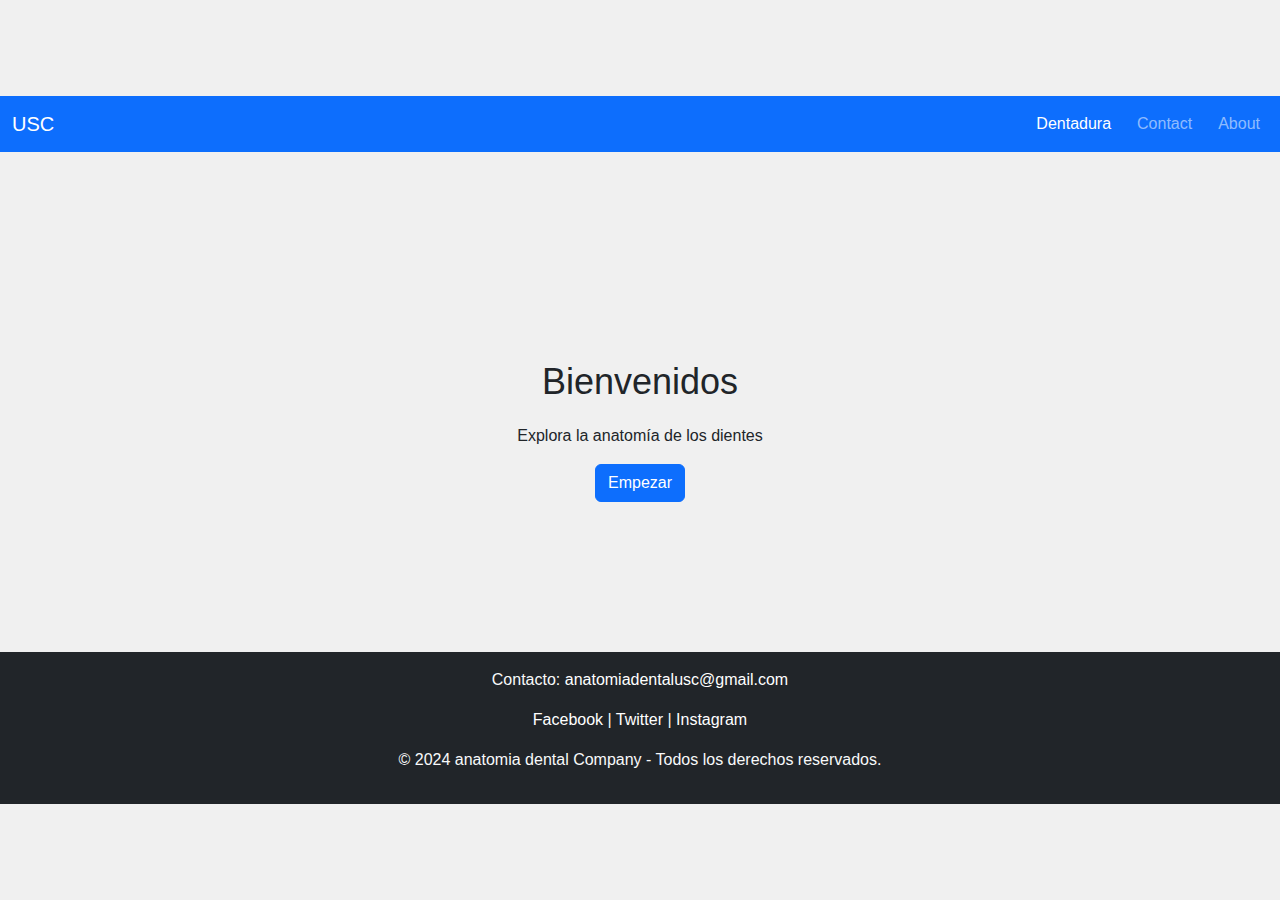
<file: index.html>
<!DOCTYPE html>
<html lang="es">

<head>
    <meta charset="UTF-8">
    <meta name="viewport" content="width=device-width, initial-scale=1.0">
    <title>Anatomía Dental</title>
    <link href="https://cdn.jsdelivr.net/npm/bootstrap@5.3.3/dist/css/bootstrap.min.css" rel="stylesheet"
        integrity="sha384-QWTKZyjpPEjISv5WaRU9OFeRpok6YctnYmDr5pNlyT2bRjXh0JMhjY6hW+ALEwIH" crossorigin="anonymous">
    <link rel="stylesheet" href="Css/style.css">
</head>

<body>
    <nav class="navbar navbar-expand-lg navbar-dark bg-primary">
        <div class="container-fluid">
            <a class="navbar-brand" href="index.html">USC</a>
            <button class="navbar-toggler" type="button" data-bs-toggle="collapse" data-bs-target="#navbarNav"
                aria-controls="navbarNav" aria-expanded="false" aria-label="Toggle navigation">
                <span class="navbar-toggler-icon"></span>
            </button>
            <div class="collapse navbar-collapse justify-content-end" id="navbarNav">
                <ul class="navbar-nav">
                    <li class="nav-item">
                        <a class="nav-link active" aria-current="page" href="views/dentadura.html">Dentadura</a>
                    </li>
                    <li class="nav-item">
                        <a class="nav-link" href="#">Contact</a>
                    </li>
                    <li class="nav-item">
                        <a class="nav-link" href="#">About</a>
                    </li>
                </ul>
            </div>
        </div>
    </nav>

    <main class="container mt-5">
        <h1>Bienvenidos</h1>
        <p>Explora la anatomía de los dientes</p>
        <a href= "views/dentadura.html" class="btn btn-primary">Empezar</a>
    </main>

    <footer class="bg-dark text-light text-center py-3">
        <div class="container">
            <p>Contacto: <a href="mailto:anatomiadentalusc@gmail.com">anatomiadentalusc@gmail.com</a></p>
            <p>
                <a href="https://facebook.com">Facebook</a> |
                <a href="https://twitter.com">Twitter</a> |
                <a href="https://instagram.com">Instagram</a>
            </p>
            <p>&copy; 2024 anatomia dental Company - Todos los derechos reservados.</p>
        </div>
    </footer>
    <script src="https://cdn.jsdelivr.net/npm/bootstrap@5.3.3/dist/js/bootstrap.bundle.min.js"
        integrity="sha384-YvpcrYf0tY3lHB60NNkmXc5s9fDVZLESaAA55NDzOxhy9GkcIdslK1eN7N6jIeHz"
        crossorigin="anonymous">
    </script>
</body>

</html>
</file>
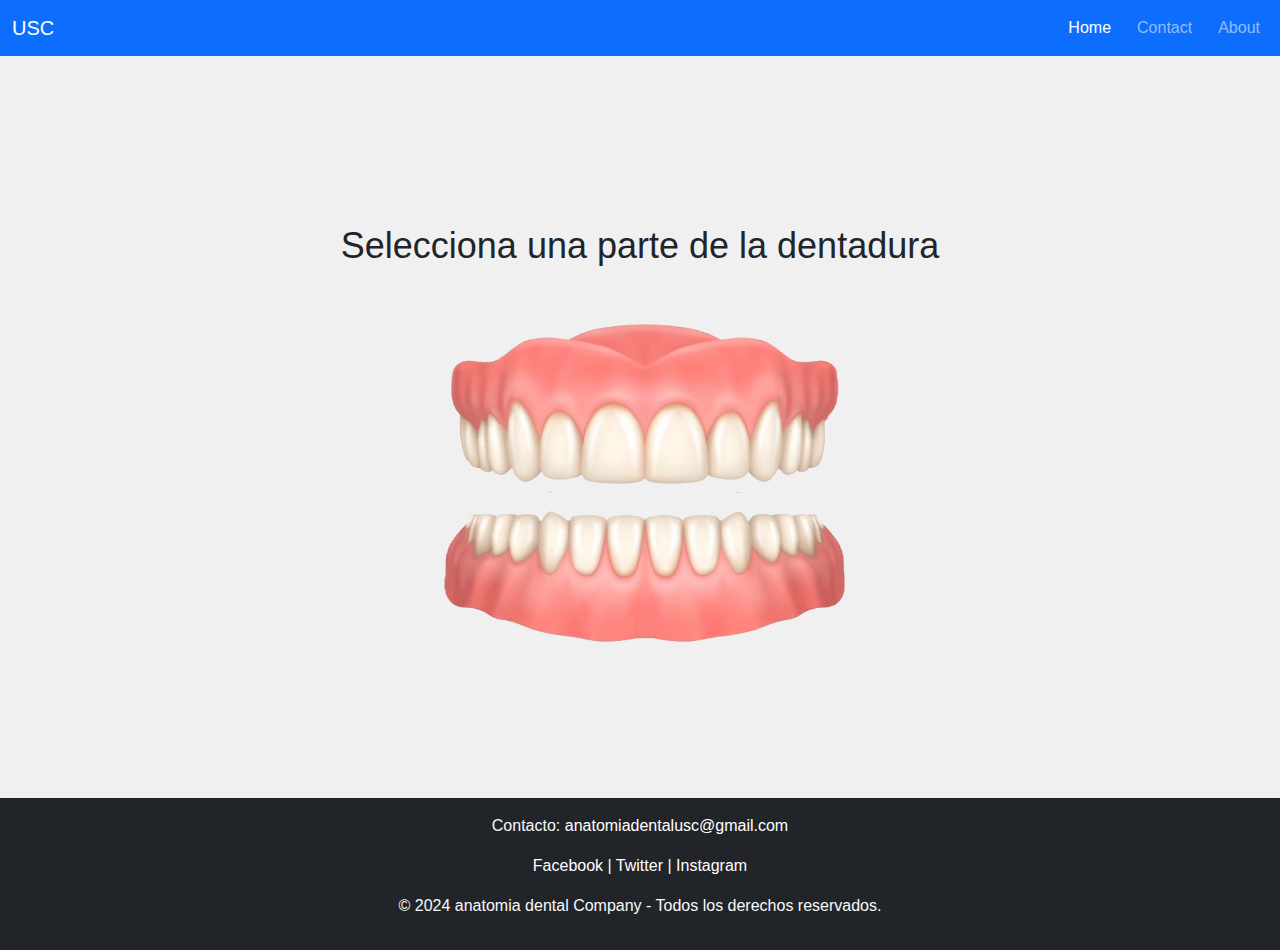
<file: dentadura.html>
<!DOCTYPE html>
<html lang="es">

<head>
    <meta charset="UTF-8">
    <meta name="viewport" content="width=device-width, initial-scale=1.0">
    <title>Anatomía Dental</title>
    <link href="https://cdn.jsdelivr.net/npm/bootstrap@5.3.3/dist/css/bootstrap.min.css" rel="stylesheet"
        integrity="sha384-QWTKZyjpPEjISv5WaRU9OFeRpok6YctnYmDr5pNlyT2bRjXh0JMhjY6hW+ALEwIH" crossorigin="anonymous">
    <link rel="stylesheet" href="Css/style.css">
</head>

<body>
    <nav class="navbar navbar-expand-lg navbar-dark bg-primary">
        <div class="container-fluid">
            <a class="navbar-brand" href="#">USC</a>
            <button class="navbar-toggler" type="button" data-bs-toggle="collapse" data-bs-target="#navbarNav"
                aria-controls="navbarNav" aria-expanded="false" aria-label="Toggle navigation">
                <span class="navbar-toggler-icon"></span>
            </button>
            <div class="collapse navbar-collapse justify-content-end" id="navbarNav">
                <ul class="navbar-nav">
                    <li class="nav-item">
                        <a class="nav-link active" aria-current="page" href="index.html">Home</a>
                    </li>
                    <li class="nav-item">
                        <a class="nav-link" href="#">Contact</a>
                    </li>
                    <li class="nav-item">
                        <a class="nav-link" href="#">About</a>
                    </li>
                </ul>
            </div>
        </div>
    </nav>
    <main class="container mt-2">
        <h1>Selecciona una parte de la dentadura</h1>
        <div class="selection">
            <a href="parteSupDentadura.html">
                <img src="Img/dientesA.png" id="parteSupDentadura" alt="Parte Superior Dentadura" />
            </a>
            <a href="parteInfDentadura.html">
                <img src="Img/dientesB.png" id="parteInfDentadura" alt="Parte Inferior Dentadura">
            </a>
        </div>
    </main>

    <footer class="bg-dark text-light text-center py-3">
        <div class="container">
            <p>Contacto: <a href="mailto:anatomiadentalusc@gmail.com">anatomiadentalusc@gmail.com</a></p>
            <p>
                <a href="https://facebook.com">Facebook</a> |
                <a href="https://twitter.com">Twitter</a> |
                <a href="https://instagram.com">Instagram</a>
            </p>
            <p>&copy; 2024 anatomia dental Company - Todos los derechos reservados.</p>
        </div>
    </footer>
    <script src="https://cdn.jsdelivr.net/npm/bootstrap@5.3.3/dist/js/bootstrap.bundle.min.js"
        integrity="sha384-YvpcrYf0tY3lHB60NNkmXc5s9fDVZLESaAA55NDzOxhy9GkcIdslK1eN7N6jIeHz" crossorigin="anonymous">
        </script>
    <script src="Js/area.js"></script>
</body>

</html>
</file>
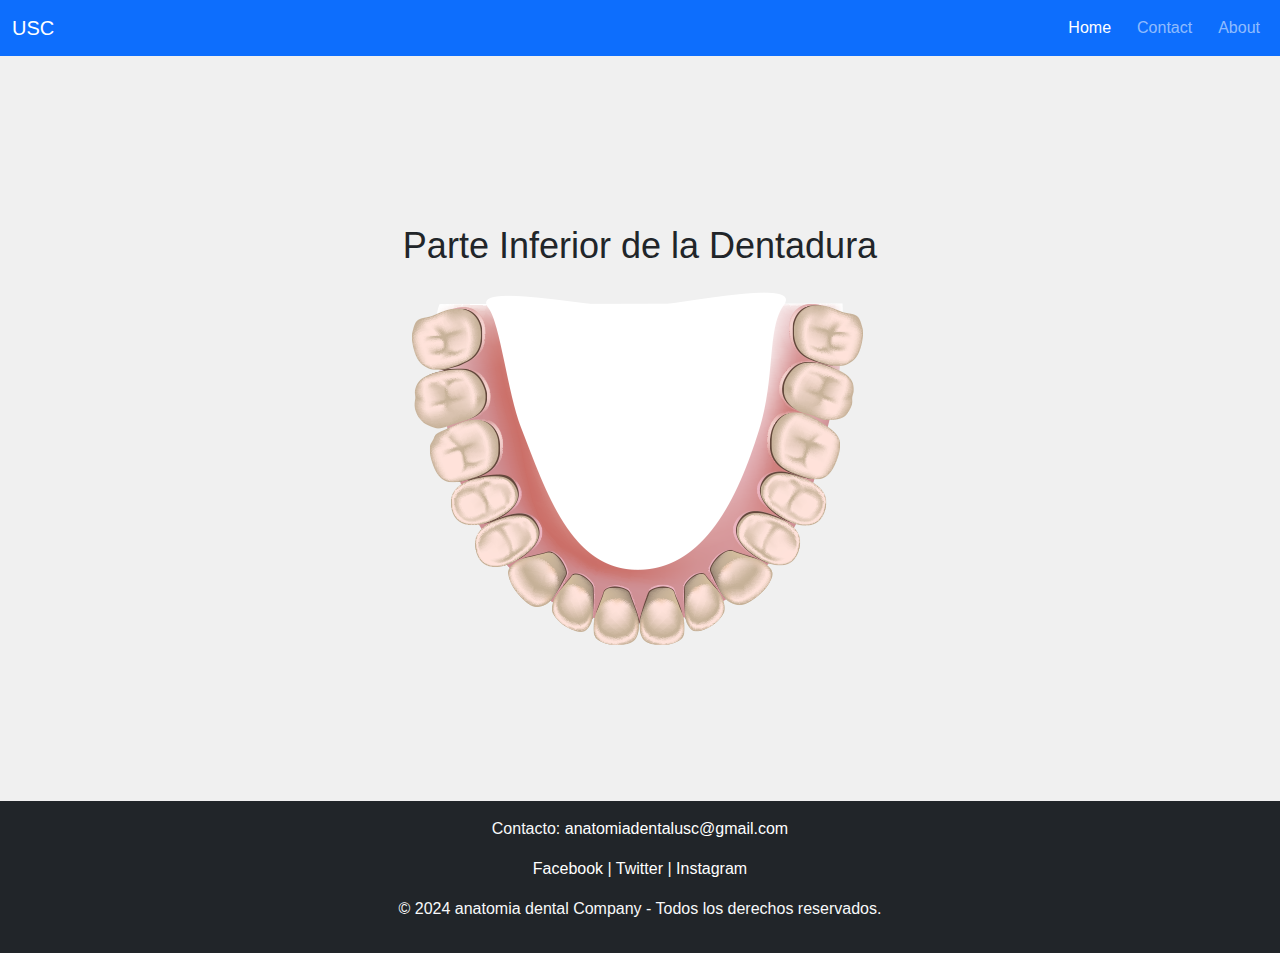
<file: parteInfDentadura.html>
<!DOCTYPE html>
<html lang="es">

<head>
    <meta charset="UTF-8">
    <meta name="viewport" content="width=device-width, initial-scale=1.0">
    <title>Anatomía Dental</title>
    <link href="https://cdn.jsdelivr.net/npm/bootstrap@5.3.3/dist/css/bootstrap.min.css" rel="stylesheet"
        integrity="sha384-QWTKZyjpPEjISv5WaRU9OFeRpok6YctnYmDr5pNlyT2bRjXh0JMhjY6hW+ALEwIH" crossorigin="anonymous">
    <link rel="stylesheet" href="Css/style.css">
</head>

<body>
    <nav class="navbar navbar-expand-lg navbar-dark bg-primary">
        <div class="container-fluid">
            <a class="navbar-brand" href="#">USC</a>
            <button class="navbar-toggler" type="button" data-bs-toggle="collapse" data-bs-target="#navbarNav"
                aria-controls="navbarNav" aria-expanded="false" aria-label="Toggle navigation">
                <span class="navbar-toggler-icon"></span>
            </button>
            <div class="collapse navbar-collapse justify-content-end" id="navbarNav">
                <ul class="navbar-nav">
                    <li class="nav-item">
                        <a class="nav-link active" aria-current="page" href="index.html">Home</a>
                    </li>
                    <li class="nav-item">
                        <a class="nav-link" href="#">Contact</a>
                    </li>
                    <li class="nav-item">
                        <a class="nav-link" href="#">About</a>
                    </li>
                </ul>
            </div>
        </div>
    </nav>
    <main class="container mt-2">
        <h1>Parte Inferior de la Dentadura</h1>
        <div class="dentaduraS"></div>
        <img src="Img/ParteInferiorDent.png" alt="" srcset="">
    </main>

    <footer class="bg-dark text-light text-center py-3">
        <div class="container">
            <p>Contacto: <a href="mailto:anatomiadentalusc@gmail.com">anatomiadentalusc@gmail.com</a></p>
            <p>
                <a href="https://facebook.com">Facebook</a> |
                <a href="https://twitter.com">Twitter</a> |
                <a href="https://instagram.com">Instagram</a>
            </p>
            <p>&copy; 2024 anatomia dental Company - Todos los derechos reservados.</p>
        </div>
    </footer>
    <script src="https://cdn.jsdelivr.net/npm/bootstrap@5.3.3/dist/js/bootstrap.bundle.min.js"
        integrity="sha384-YvpcrYf0tY3lHB60NNkmXc5s9fDVZLESaAA55NDzOxhy9GkcIdslK1eN7N6jIeHz" crossorigin="anonymous">
        </script>
    <script src="Js/area.js"></script>
</body>

</html>
</file>
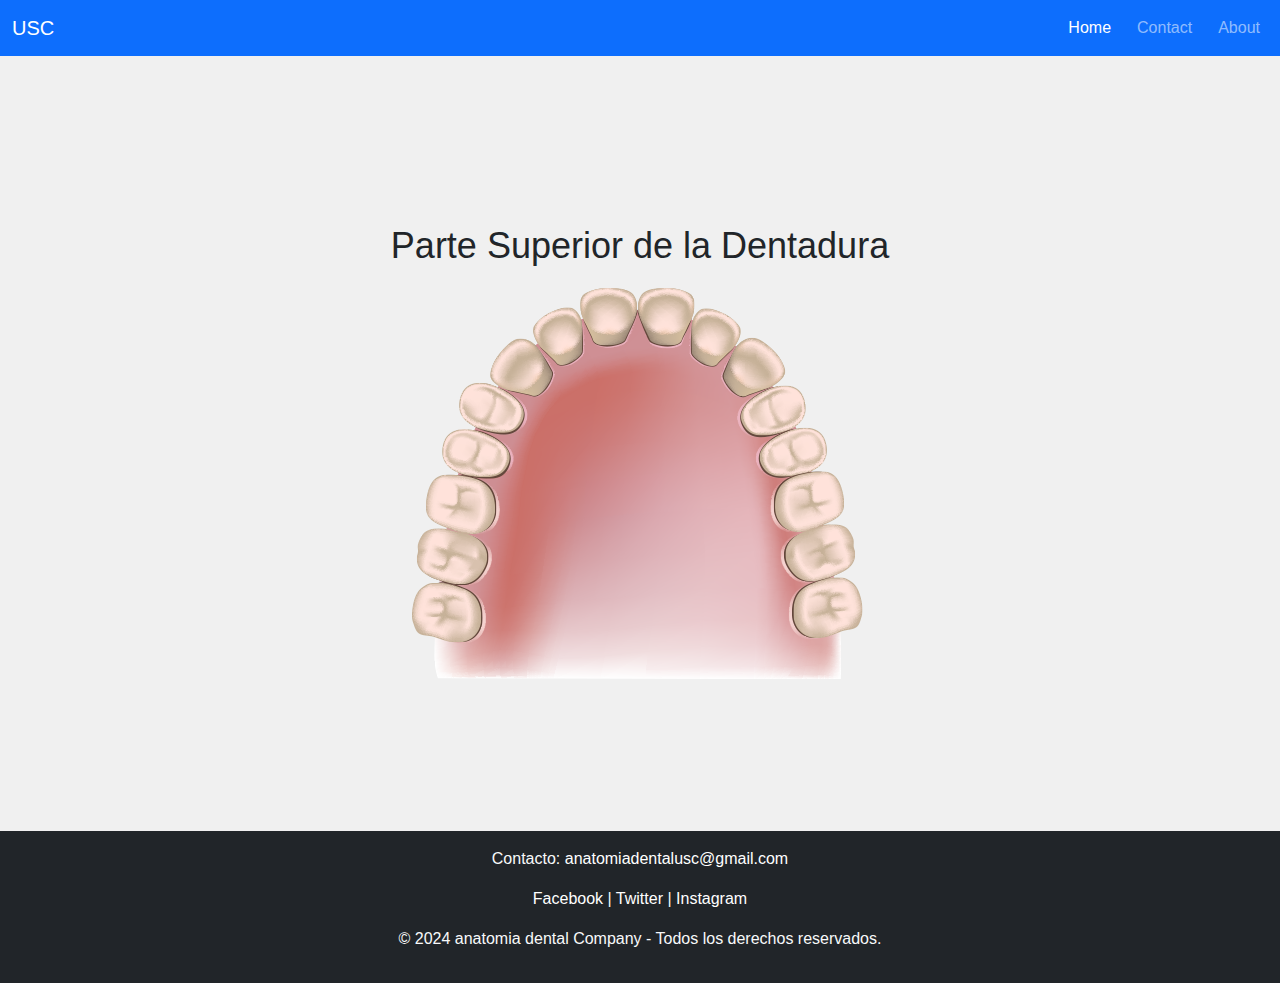
<file: parteSupDentadura.html>
<!DOCTYPE html>
<html lang="es">

<head>
    <meta charset="UTF-8">
    <meta name="viewport" content="width=device-width, initial-scale=1.0">
    <title>Anatomía Dental</title>
    <link href="https://cdn.jsdelivr.net/npm/bootstrap@5.3.3/dist/css/bootstrap.min.css" rel="stylesheet"
        integrity="sha384-QWTKZyjpPEjISv5WaRU9OFeRpok6YctnYmDr5pNlyT2bRjXh0JMhjY6hW+ALEwIH" crossorigin="anonymous">
    <link rel="stylesheet" href="Css/style.css">
</head>

<body>
    <nav class="navbar navbar-expand-lg navbar-dark bg-primary">
        <div class="container-fluid">
            <a class="navbar-brand" href="#">USC</a>
            <button class="navbar-toggler" type="button" data-bs-toggle="collapse" data-bs-target="#navbarNav"
                aria-controls="navbarNav" aria-expanded="false" aria-label="Toggle navigation">
                <span class="navbar-toggler-icon"></span>
            </button>
            <div class="collapse navbar-collapse justify-content-end" id="navbarNav">
                <ul class="navbar-nav">
                    <li class="nav-item">
                        <a class="nav-link active" aria-current="page" href="index.html">Home</a>
                    </li>
                    <li class="nav-item">
                        <a class="nav-link" href="#">Contact</a>
                    </li>
                    <li class="nav-item">
                        <a class="nav-link" href="#">About</a>
                    </li>
                </ul>
            </div>
        </div>
    </nav>
    <main class="container mt-2">
        <h1>Parte Superior de la Dentadura</h1>
        <div class="dentaduraS"></div>
        <!-- Imagen con mapa interactivo -->
        <img src="Img/ParteSuperiorDent.png" alt="Dentadura" usemap="#dentadura-map" class="img-fluid">
        <!-- Definir el mapa de imagen -->
        <map id="dentadura-map" >
            <area shape="rect" coords="11,305,56,350" href="#">
            <area shape="rect" coords="15,247,62,292" href="#">
            <area shape="rect" coords="30,193,73,243" href="#">
            <area shape="rect" coords="42,147,88,183" href="#">
            <area shape="rect" coords="63,102,99,140" href="#">
            <area shape="rect" coords="109,56,122,99" href="#">
            <area shape="rect" coords="127,36,167,65" href="#">
            <area shape="rect" coords="176,11,210,46" href="#">


        </map>
    </main>
    

    <footer class="bg-dark text-light text-center py-3">
        <div class="container">
            <p>Contacto: <a href="mailto:anatomiadentalusc@gmail.com">anatomiadentalusc@gmail.com</a></p>
            <p>
                <a href="https://facebook.com">Facebook</a> |
                <a href="https://twitter.com">Twitter</a> |
                <a href="https://instagram.com">Instagram</a>
            </p>
            <p>&copy; 2024 anatomia dental Company - Todos los derechos reservados.</p>
        </div>
    </footer>
    <script src="https://cdn.jsdelivr.net/npm/bootstrap@5.3.3/dist/js/bootstrap.bundle.min.js"
        integrity="sha384-YvpcrYf0tY3lHB60NNkmXc5s9fDVZLESaAA55NDzOxhy9GkcIdslK1eN7N6jIeHz" crossorigin="anonymous">
        </script>
    <script src="Js/area.js"></script>
</body>

</html>
</file>
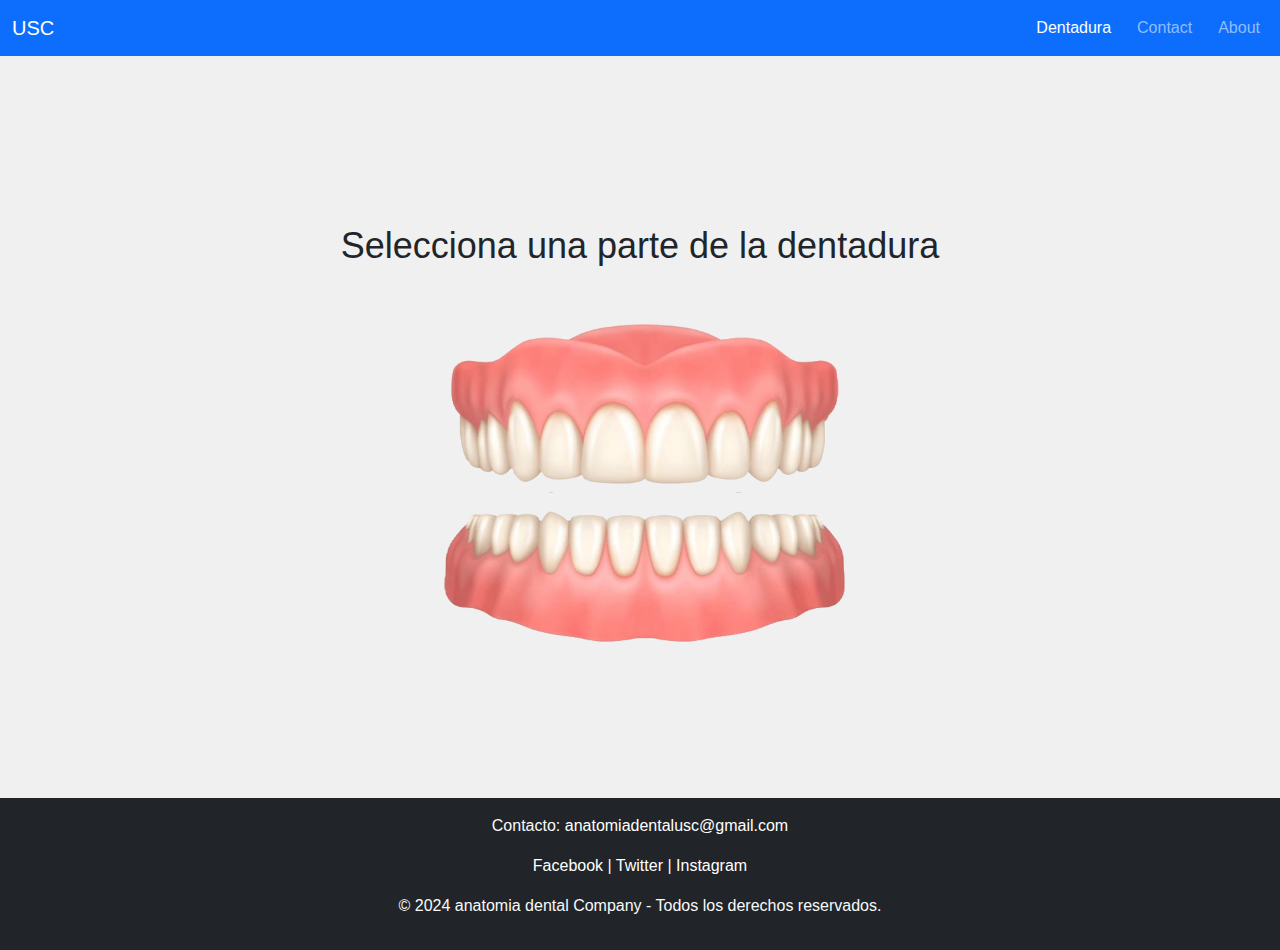
<file: views/dentadura.html>
<!DOCTYPE html>
<html lang="es">

<head>
    <meta charset="UTF-8">
    <meta name="viewport" content="width=device-width, initial-scale=1.0">
    <title>Anatomía Dental</title>
    <link href="https://cdn.jsdelivr.net/npm/bootstrap@5.3.3/dist/css/bootstrap.min.css" rel="stylesheet"
        integrity="sha384-QWTKZyjpPEjISv5WaRU9OFeRpok6YctnYmDr5pNlyT2bRjXh0JMhjY6hW+ALEwIH" crossorigin="anonymous">
    <link rel="stylesheet" href="../Css/style.css">
</head>

<body>
    <nav class="navbar navbar-expand-lg navbar-dark bg-primary">
        <div class="container-fluid">
            <a class="navbar-brand" href="../index.html">USC</a>
            <button class="navbar-toggler" type="button" data-bs-toggle="collapse" data-bs-target="#navbarNav"
                aria-controls="navbarNav" aria-expanded="false" aria-label="Toggle navigation">
                <span class="navbar-toggler-icon"></span>
            </button>
            <div class="collapse navbar-collapse justify-content-end" id="navbarNav">
                <ul class="navbar-nav">
                    <li class="nav-item">
                        <a class="nav-link active" aria-current="page" href="dentadura.html">Dentadura</a>
                    </li>
                    <li class="nav-item">
                        <a class="nav-link" href="#">Contact</a>
                    </li>
                    <li class="nav-item">
                        <a class="nav-link" href="#">About</a>
                    </li>
                </ul>
            </div>
        </div>
    </nav>
    <main class="container mt-2">
        <h1>Selecciona una parte de la dentadura</h1>
        <div class="selection">
            <a href="parteSupDentadura.html">
                <img src="../Img/dientesA.png" id="parteSupDentadura" alt="Parte Superior Dentadura" />
            </a>
            <a href="parteInfDentadura.html">
                <img src="../Img/dientesB.png" id="parteInfDentadura" alt="Parte Inferior Dentadura">
            </a>
        </div>
    </main>

    <footer class="bg-dark text-light text-center py-3">
        <div class="container">
            <p>Contacto: <a href="mailto:anatomiadentalusc@gmail.com">anatomiadentalusc@gmail.com</a></p>
            <p>
                <a href="https://facebook.com">Facebook</a> |
                <a href="https://twitter.com">Twitter</a> |
                <a href="https://instagram.com">Instagram</a>
            </p>
            <p>&copy; 2024 anatomia dental Company - Todos los derechos reservados.</p>
        </div>
    </footer>
    <script src="https://cdn.jsdelivr.net/npm/bootstrap@5.3.3/dist/js/bootstrap.bundle.min.js"
        integrity="sha384-YvpcrYf0tY3lHB60NNkmXc5s9fDVZLESaAA55NDzOxhy9GkcIdslK1eN7N6jIeHz" crossorigin="anonymous">
        </script>
    <script src="../Js/area.js"></script>
</body>

</html>
</file>
<file: Css/style.css>
body {
    font-family: Arial, sans-serif;
    margin: 0;
    padding: 0;
    background-color: #f0f0f0;
    display: flex;
    flex-direction: column;
    min-height: 100vh;
    justify-content: center;

}

header {
    background-color: #007bff;
    color: white;
    padding: 1rem;
    display: flex;
    justify-content: space-between;
    align-items: center;
}

header .logo {
    font-size: 1.5rem;
    /* Ejemplo de unidad relativa en el tamaño de fuente */
    font-weight: bold;
}

header nav ul {
    list-style-type: none;
}

header nav ul li {
    margin: 10px 0;
    display: inline;
    margin: 0 10px
}

header nav ul li a {
    color: white;
    text-decoration: none;
    font-weight: bold;
}

header nav ul li a:hover {
    text-decoration: underline;
}

.logo {
    font-size: 24px;
    font-weight: bold;
}

nav ul {
    list-style: none;
    margin: 0;
    padding: 0;
    display: flex;

}

nav li a {
    margin-left: 10px;
    text-align: right;
    text-decoration: none;

}

main {
    text-align: center;
    padding: 150px;

}

h1 {
    margin: 10px 0;
    font-size: 36px;
    margin-bottom: 20px;
}

button {
    background-color: #333;
    color: #fff;
    padding: 10px 20px;
    border: none;
    border-radius: 5px;
    cursor: pointer;
}

.boton {
    background-color: #333;
    color: #fff;
    padding: 10px 20px;
    border: none;
    border-radius: 5px;
    cursor: pointer;
    text-decoration: none;

}

footer {
    bottom: 0;
    left: 0;
    background-color: #333;
    color: #ffffff;
    padding: 2rem;
    text-align: center;
    text-decoration: none;
}

footer a {
    color: #fff;
    text-decoration: none;
}

footer a:hover {
    color: #007bff;
}

.selection {
    text-align: center;
    margin-top: 50px;
    flex-grow: 1;
    display: flex;
    flex-direction: column;
    align-items: center;
}

.selection img {
    cursor: pointer;
    width: 500px;
    margin: 5px 0;
    /* Espaciado entre las imágenes */
    transition: transform 0.3s ease;
}

.selection img:hover {
    transform: scale(1.1);
}
#numero {
    background-color: lightgrey;
    padding: 5px;
    border: 1px solid black;
    border-radius: 5px;
  }
  /* Estilo para el título o descripción del diente */
#carrusel p {
    text-align: center;
    font-size: 18px;
    margin-top: 20px; /* Ajusta el margen para la separación del texto */
    color: #333;
    font-weight: bold;
}

/* Estilo para los botones */
.button-container {
    text-align: center;
    margin-top: 40px; /* Ajusta este margen para mover los botones más abajo */
}

.button-container button {
    font-size: 16px;
    padding: 10px 20px;
    margin: 0 10px;
    cursor: pointer;
}

.button-container button:hover {
    background-color: #1d3ece; /* Estilo al pasar el mouse por encima */
}
</file>
